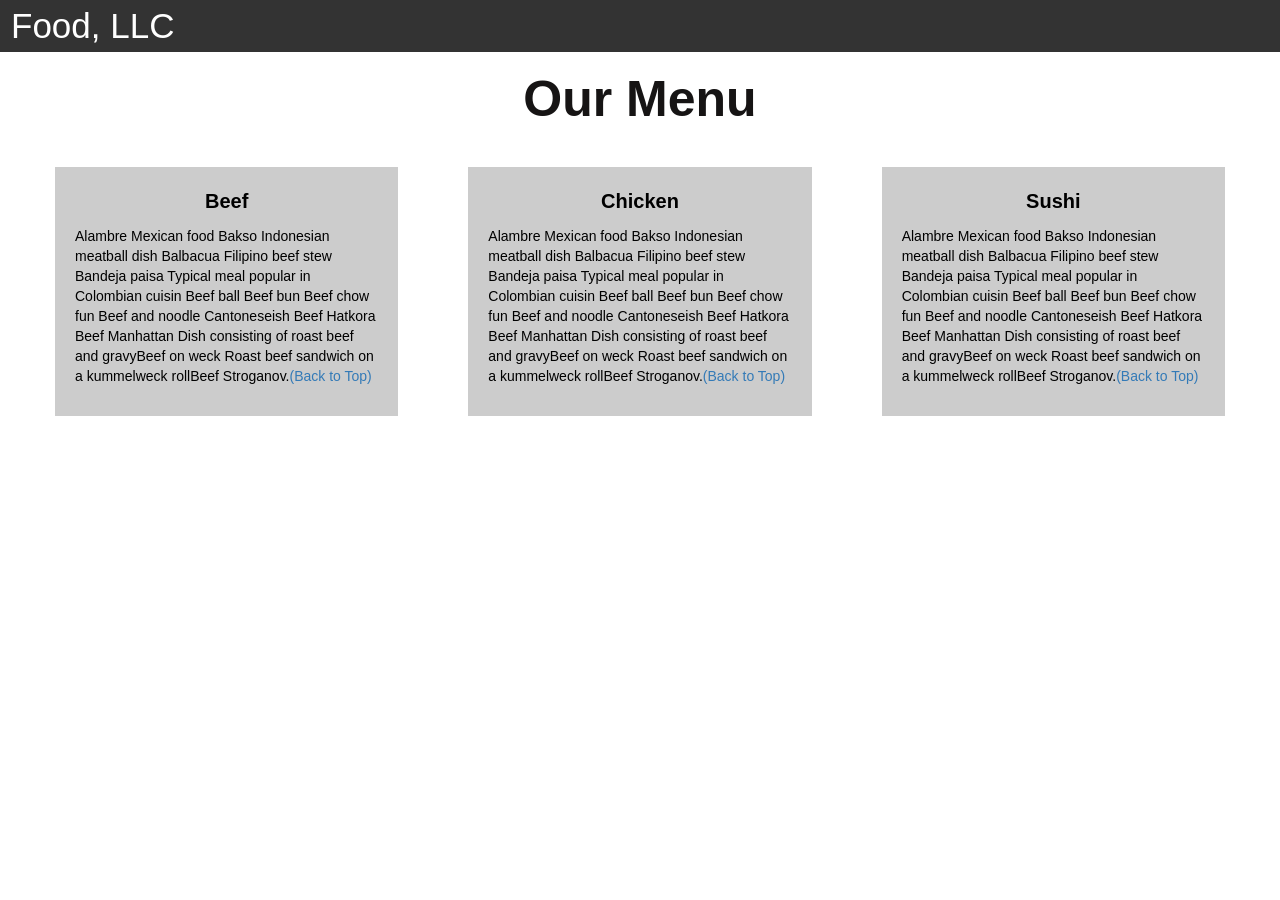
<file: module3/index.html>
<!DOCTYPE html>
<html>
<head>

<title>Module 3</title>

  <meta name="viewport" content="width=device-width, initial-scale=1">
  <link rel="stylesheet" href="https://maxcdn.bootstrapcdn.com/bootstrap/3.3.7/css/bootstrap.min.css">
  <script src="https://ajax.googleapis.com/ajax/libs/jquery/3.3.1/jquery.min.js"></script>
  <script src="https://maxcdn.bootstrapcdn.com/bootstrap/3.3.7/js/bootstrap.min.js"></script>

</head>

<meta name="viewport" content="width=device-width, initial-scale=1">
<link rel="stylesheet" type="text/css" href="style.css"

<body>

<nav class="navbar" id="top">
  <div class="container-fluid">

    <div class="navbar-header">
      <button type="button" class="navbar-toggle" data-toggle="collapse" data-target="#myNavbar">
        <span class="icon-bar"></span>
        <span class="icon-bar"></span>
        <span class="icon-bar"></span> 
      </button>
      <a class="navbar-brand" href="#">Food, LLC</a>
    </div>

    <div class="collapse" id="myNavbar">
      <ul class="nav navbar-nav visible-xs">
        <li><a class="menu-item" href="#">Beef</a></li>
        <li><a class="menu-item" href="#">Chicken</a></li> 
        <li><a class="menu-item" href="#">Salad</a></li> 
      </ul>
    </div>

  </div>
</nav>

<h1 class="main-title">Our Menu</h1>

<div class="row">

  <div class="col-lg-4 col-md-6 col-sm-12">
    <div class="content-box">
      <p class="item-name">Beef</p>
      <p> Alambre Mexican food Bakso Indonesian meatball dish Balbacua Filipino beef stew  Bandeja paisa 
        Typical meal popular in Colombian cuisin  Beef ball  Beef bun  Beef chow fun  Beef and noodle 
        Cantoneseish Beef Hatkora Beef Manhattan  Dish consisting of roast beef and gravyBeef on weck 
         Roast beef sandwich on a kummelweck rollBeef Stroganov.<a href="#top">(Back to Top)</a></p>
    </div>
  </div>

  <div class="col-lg-4 col-md-6 col-sm-12">
    <div class="content-box">
      <p class="item-name">Chicken</p>
      <p> Alambre Mexican food Bakso Indonesian meatball dish Balbacua Filipino beef stew  Bandeja paisa 
        Typical meal popular in Colombian cuisin  Beef ball  Beef bun  Beef chow fun  Beef and noodle 
        Cantoneseish Beef Hatkora Beef Manhattan  Dish consisting of roast beef and gravyBeef on weck 
         Roast beef sandwich on a kummelweck rollBeef Stroganov.<a href="#top">(Back to Top)</a></p>
    </div>
  </div>


  <div class="col-lg-4 col-md-12 col-sm-12">
    <div class="content-box">
      <p class="item-name">Sushi</p>
      <p> Alambre Mexican food Bakso Indonesian meatball dish Balbacua Filipino beef stew  Bandeja paisa 
        Typical meal popular in Colombian cuisin  Beef ball  Beef bun  Beef chow fun  Beef and noodle 
        Cantoneseish Beef Hatkora Beef Manhattan  Dish consisting of roast beef and gravyBeef on weck 
         Roast beef sandwich on a kummelweck rollBeef Stroganov.<a href="#top">(Back to Top)</a></p>
    </div>
  </div>

</div>


</body>
</html>
</file>
<file: module3/style.css>
.container-fluid{
    margin: 0;
    padding: 0;
    }
    
    .navbar{
    border-radius: 0px;
    background-color: rgba(0,0,0,0.8);
    }
    
    .navbar-brand{
    font-size: 35px;
    color: white;
    padding-left: 25px;
    }
    
    .navbar-brand:hover{
    color: white;
    }
    
    .nav{
    margin: 0;
    padding: 0;
    }
    
    .navbar-nav{
    font-size: 25px;
    text-align: center;
    margin: 0;
    padding: 0;
    }
    
    .navbar-toggle{
    border: 2px solid white;
    margin-right: 25px;
    }
    
    .icon-bar{
    background-color: white;
    }
    
    
    .main-title{
    margin-bottom: 15px;
    text-align: center;
    color: #161414;
    font-size: 50px;
    font-family: "Comic Sans MS", cursive, sans-serif;
    font-weight: bold;
    }
    
    li{
    box-sizing: border-box;
    width: 100%;
    }
    
    .menu-item{
    padding: 0;
    margin: 0;
    width: 100%;
    background-color: white;
    border-bottom: 1px solid black;
    color: black;
    display: block;
    }
    
    .menu-item:hover{
    background-color: rgba(0,0,0,0.9);
    color: rgba(0,0,0,0.4);
    }
    
    .row{
    margin: 20px;
    }
    
    .content-box{
    margin: 20px;
    width: auto;
    height: auto;
    color: black;
    background-color: rgba(0,0,0,0.2);
    font-family: "Comic Sans MS", cursive, sans-serif;
    padding: 20px;
    }
    
    .item-name{
    text-align: center;
    font-size: 20px;
    font-weight: bold;
    }
    
    #top{
    
    }
</file>
